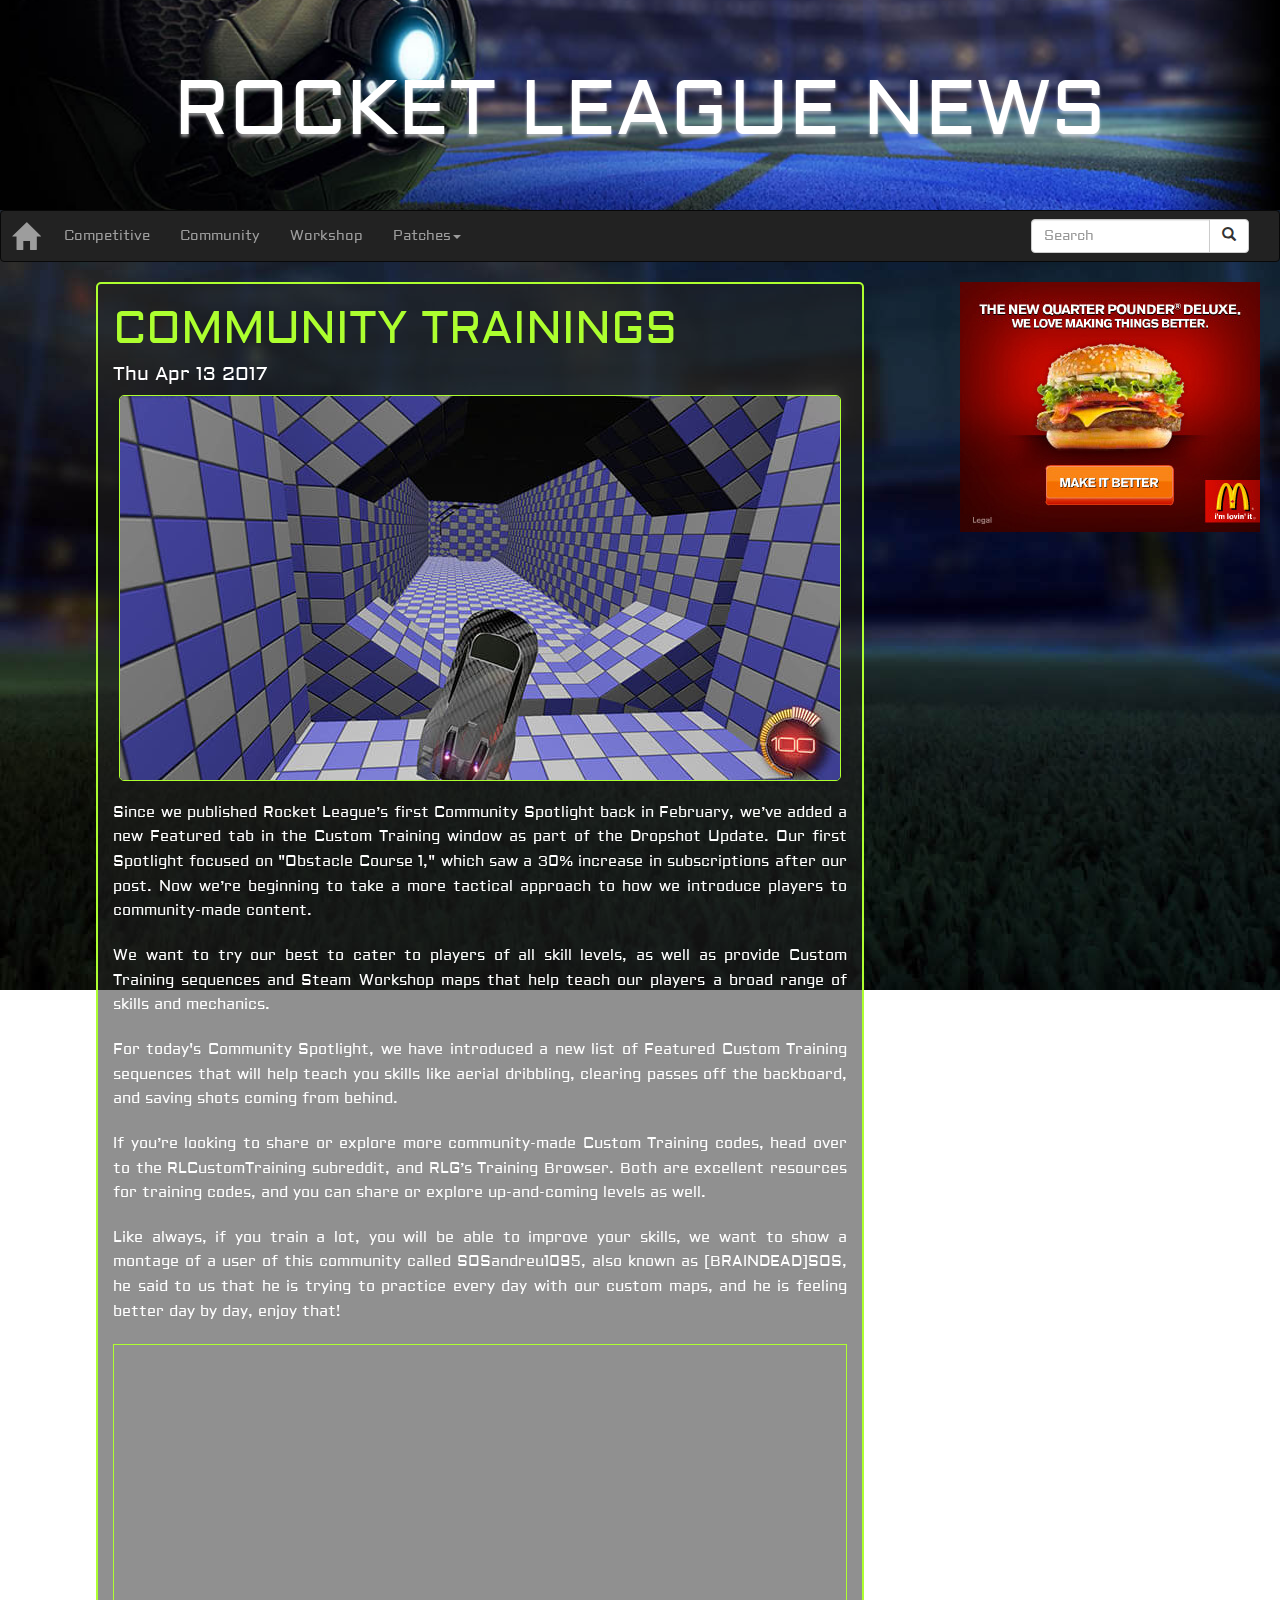
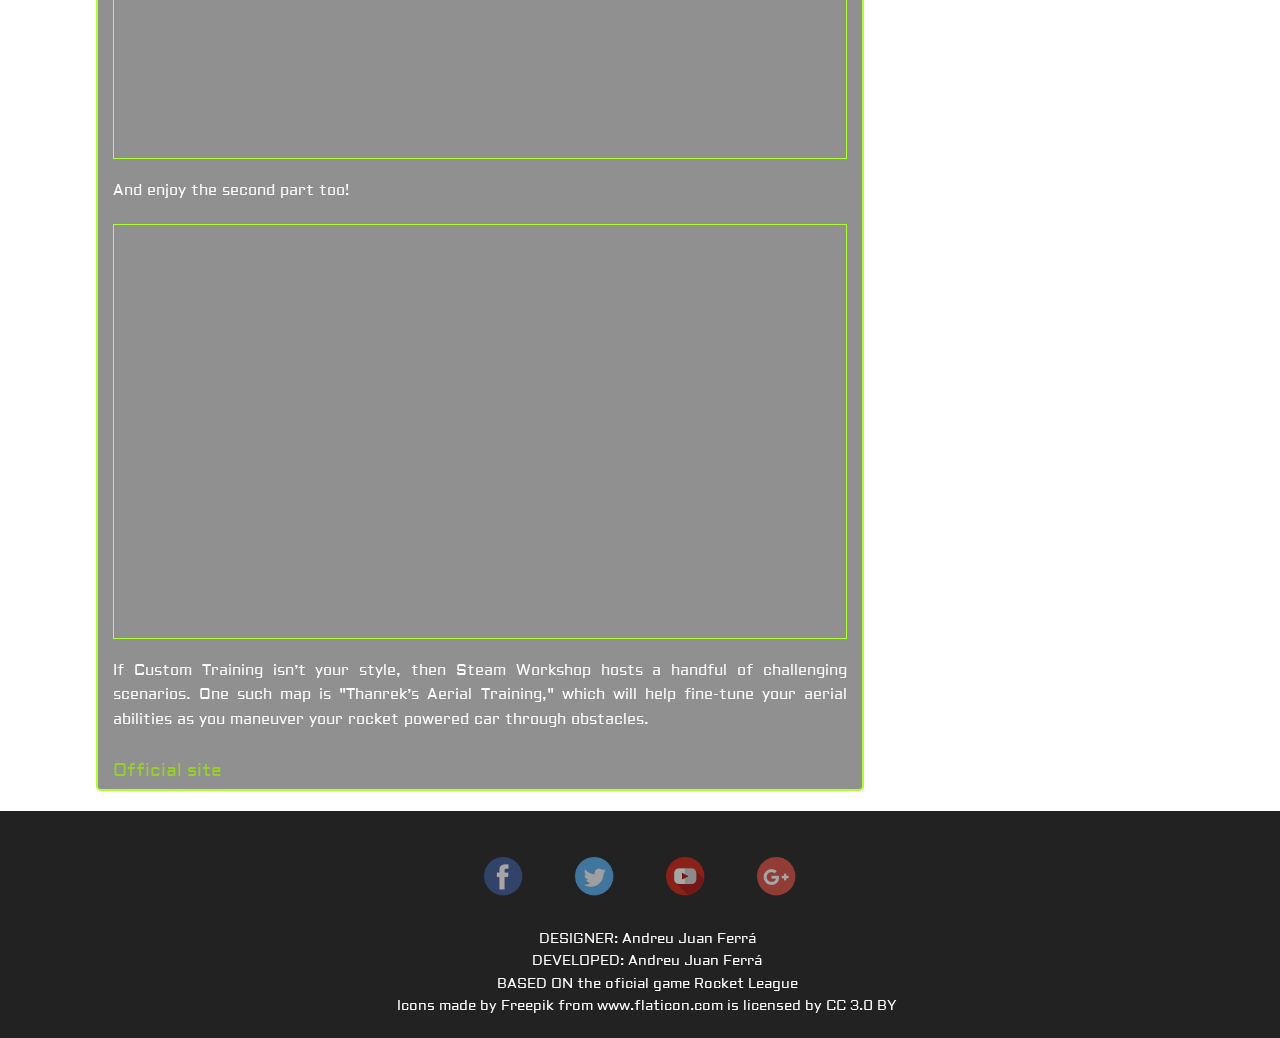
<file: news1.html>
<!DOCTYPE html><html><head> <title>Rocket League News</title> <meta charset="utf-8"> <meta name="viewport" content="width=device-width, initial-scale=1"> <link rel="stylesheet" href="https://maxcdn.bootstrapcdn.com/bootstrap/3.3.7/css/bootstrap.min.css"> <link rel="icon" href="img/icons/ico.ico" type="image/x-icon"/> <script src="https://ajax.googleapis.com/ajax/libs/jquery/3.1.1/jquery.min.js"></script> <script src="https://maxcdn.bootstrapcdn.com/bootstrap/3.3.7/js/bootstrap.min.js"></script> <link rel="stylesheet" href="css/styleNot.css"> <link href="https://fonts.googleapis.com/css?family=Aldrich" rel="stylesheet"> <link rel="alternate" type="application/rss+xml" title="Rocket League News" href="rss/rss.xml"> <meta property="og:site_name" content="Rocket League News"> <meta property="og:url" content="https://rawgit.com/SOSandreu1095/WebNoticias/master/news1.html"> <meta property="og:title" content="Community Trainings"> <meta property="og:image" content="https://raw.githubusercontent.com/SOSandreu1095/WebNoticias/master/img/not/training.jpg"> <meta property="og:description" content="Since we published Rocket League’s first Community Spotlight back in February, we’ve added a new Featured tab in the Custom Training window as part of the Dropshot Update."></head><body> <div id="fb-root"></div><script>(function(d, s, id){var js, fjs=d.getElementsByTagName(s)[0]; if (d.getElementById(id)) return; js=d.createElement(s); js.id=id; js.src="//connect.facebook.net/es_ES/sdk.js#xfbml=1&version=v2.9"; fjs.parentNode.insertBefore(js, fjs);}(document, 'script', 'facebook-jssdk'));</script> <div id="jumb" class="jumbotron text-center"> <h1>ROCKET LEAGUE NEWS</h1> </div><nav id="mybar" class="navbar navbar-inverse"> <div class="container-fluid"> <div class="navbar-header"> <button type="button" class="navbar-toggle" data-toggle="collapse" data-target="#myNavbar"> <span class="icon-bar"></span> <span class="icon-bar"></span> <span class="icon-bar"></span> </button> <a class="navbar-brand active" href="index.html"><span class="glyphicon glyphicon-home"></span></a> </div><div class="collapse navbar-collapse" id="myNavbar"> <ul class="nav navbar-nav"> <li class="#"><a href="#">Competitive</a></li><li><a href="#">Community</a></li><li><a href="#">Workshop</a></li><li class="dropdown"> <a class="dropdown-toggle" data-toggle="dropdown" href="#">Patches<span class="caret"></span></a> <ul class="dropdown-menu"> <li><a href="#" class="dr">Patch 1.34</a></li><li><a href="#" class="dr">Patch 1.33</a></li><li><a href="#" class="dr">Patch 1.32</a></li><li><a href="#" class="dr">Patch 1.31</a></li><li><a href="#" class="dr">Patch 1.30</a></li></ul> </li></ul> <form class="navbar-form navbar-right" id="search"> <div class="input-group"> <input type="text" class="form-control" placeholder="Search"> <div class="input-group-btn"> <button class="btn btn-default" type="submit"> <i class="glyphicon glyphicon-search"></i> </button> </div></div></form> </div></div></nav> <div id="mainC"> <div id="publicidad"> <a href="publ.html"><img id="pubV" class="img-responsive center-block" src="img/ads/1h.jpg" alt="pub ver img"></a> <a href="publ.html"> <picture> <source srcset="img/ads/1m.png" media="(min-width: 650px)"> <source srcset="img/ads/2m.png" media="(min-width: 500px)"> <source srcset="img/ads/3m.png" media="(min-width: 400px)"> <img id="pubH" class="img-responsive center-block" src="img/ads/4m.png" alt="pub hor img"> </picture> </a> <iframe id="fbTime" src="https://www.facebook.com/plugins/page.php?href=https%3A%2F%2Fwww.facebook.com%2FRocketLeague%2F&tabs=timeline&width=300&height=800&small_header=false&adapt_container_width=false&hide_cover=false&show_facepile=false&appId" width="300" height="800" style="border:none;overflow:hidden"></iframe> </div><div id="noticias"> <div id="c" class="container"> <h3 class="title">COMMUNITY TRAININGS</h3> <h5 class="date">Thu Apr 13 2017</h5> <div id="c2" class="text-justify"> <picture> <source srcset="img/not/training.jpg" media="(max-width: 400px)"> <source srcset="img/not/training.jpg"> <img class="imgN img-responsive center-block" src="img/not/training.jpg" alt="dropshotIMG"> </picture> <p>Since we published Rocket League’s first Community Spotlight back in February, we’ve added a new Featured tab in the Custom Training window as part of the Dropshot Update. Our first Spotlight focused on "Obstacle Course 1," which saw a 30% increase in subscriptions after our post. Now we’re beginning to take a more tactical approach to how we introduce players to community-made content.</p><p>We want to try our best to cater to players of all skill levels, as well as provide Custom Training sequences and Steam Workshop maps that help teach our players a broad range of skills and mechanics.</p><p> For today's Community Spotlight, we have introduced a new list of Featured Custom Training sequences that will help teach you skills like aerial dribbling, clearing passes off the backboard, and saving shots coming from behind. </p><p>If you’re looking to share or explore more community-made Custom Training codes, head over to the RLCustomTraining subreddit, and RLG’s Training Browser. Both are excellent resources for training codes, and you can share or explore up-and-coming levels as well.</p><p>Like always, if you train a lot, you will be able to improve your skills, we want to show a montage of a user of this community called SOSandreu1095, also known as [BRAINDEAD]SOS, he said to us that he is trying to practice every day with our custom maps, and he is feeling better day by day, enjoy that! </p><div class="if embed-responsive embed-responsive-16by9"> <iframe class="youtube embed-responsive-item" src="https://www.youtube.com/embed/K86TYRRw1co" frameborder="0" allowfullscreen></iframe> </div><p>And enjoy the second part too! </p><div class="if embed-responsive embed-responsive-16by9"> <iframe class="youtube embed-responsive-item" src="https://www.youtube.com/embed/aBs9ItvWy8o" frameborder="0" allowfullscreen></iframe> </div><p>If Custom Training isn’t your style, then Steam Workshop hosts a handful of challenging scenarios. One such map is "Thanrek’s Aerial Training," which will help fine-tune your aerial abilities as you maneuver your rocket powered car through obstacles.</p><a id="ofSite" href="https://www.rocketleague.com/news/community-spotlight-april-2017/">Official site</a> </div></div></div></div><div class="footer"> <ul class="icons"> <li id="fb"> <a href="https://www.facebook.com/RocketLeague/"><img class="img-responsive center-block" src="img/icons/facebook.png" alt="fb logo"/></a> </li><li id="tw"> <a href="https://twitter.com/rocketleague?lang=es"><img class="img-responsive center-block" src="img/icons/twitter.png" alt="tw logo"/></a> </li><li id="yb"> <a href="https://www.youtube.com/user/RocketLeagueGame"><img class="img-responsive center-block" src="img/icons/youtube.png" alt="yb logo"/></a> </li><li id="gg"> <a href="https://plus.google.com/communities/100086543914019394793"><img class="img-responsive center-block" src="img/icons/google.png" alt="gg logo"/></a> </li></ul> <ul class="about"> <li>DESIGNER: Andreu Juan Ferrá</li><li>DEVELOPED: Andreu Juan Ferrá</li><li>BASED ON the oficial game Rocket League</li><li>Icons made by <a href="http://www.freepik.com" title="Freepik">Freepik</a> from <a href="http://www.flaticon.com" title="Flaticon">www.flaticon.com</a> is licensed by <a href="http://creativecommons.org/licenses/by/3.0/" title="Creative Commons BY 3.0" target="_blank">CC 3.0 BY</a></li></ul></body>
</file>
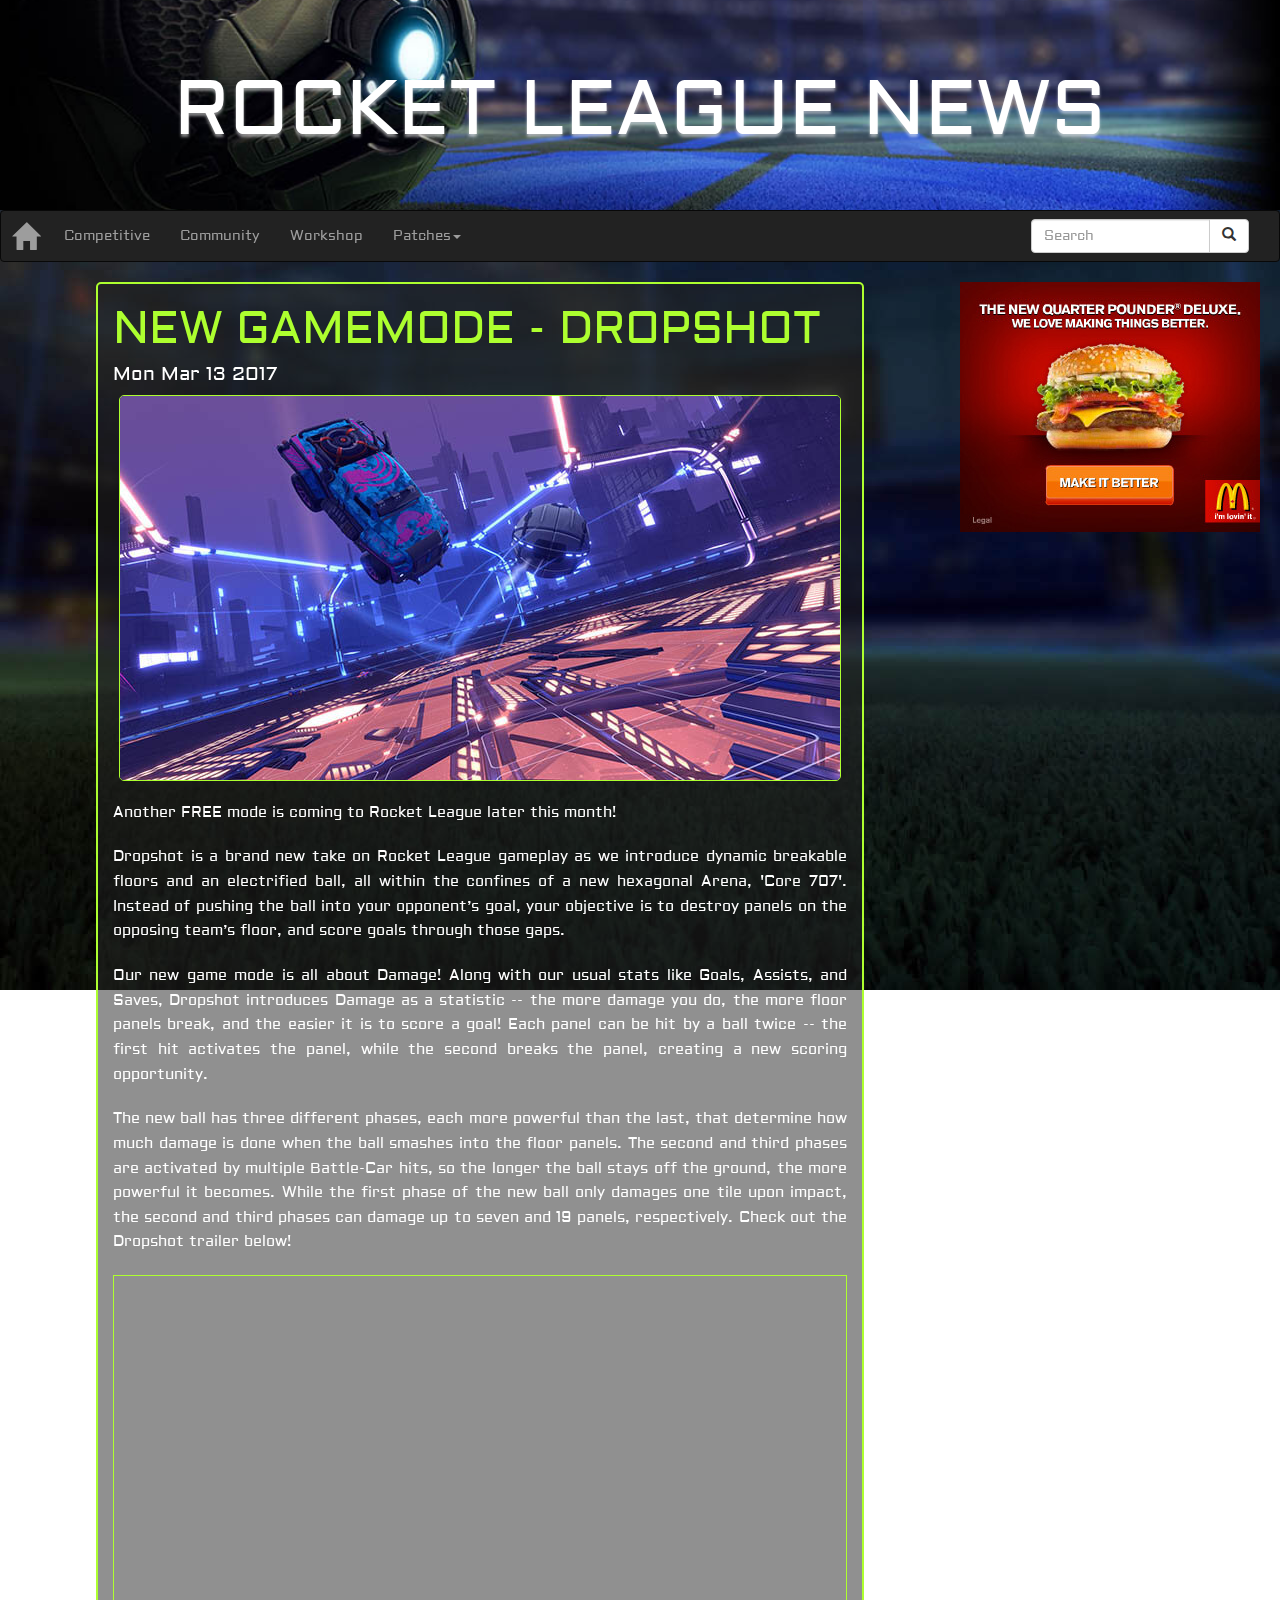
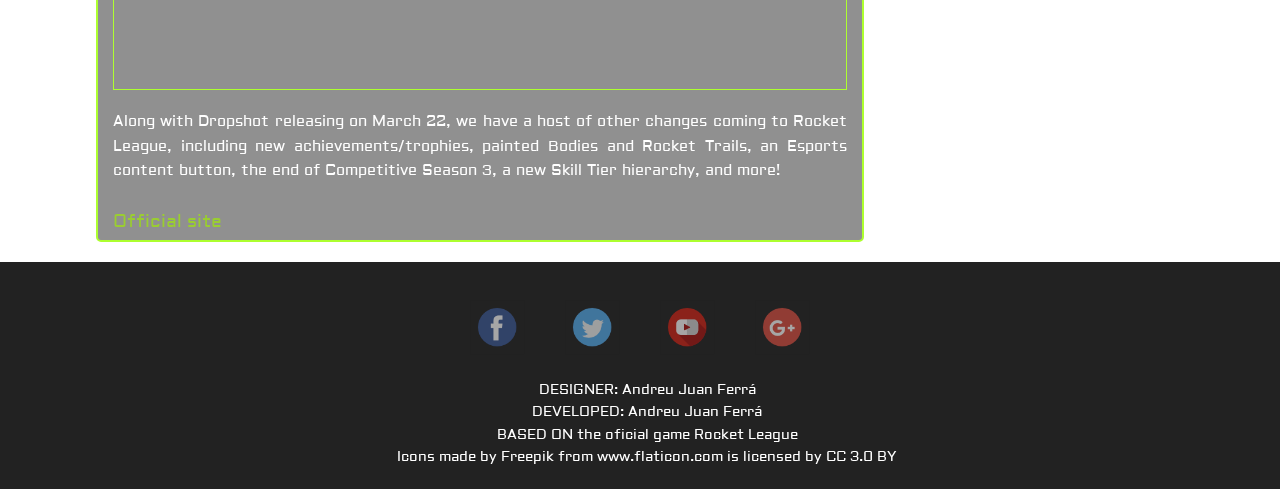
<file: news2.html>
<!DOCTYPE html>
<html>

<head>
    <title>Rocket League News</title>
    <meta charset="utf-8">
    <meta name="description" content="Infórmate sobre todas las novedades del Rocket League, competitivo, nuevos parches y mucho más"
    />
    <meta name="viewport" content="width=device-width, initial-scale=1">
    <link rel="stylesheet" href="https://maxcdn.bootstrapcdn.com/bootstrap/3.3.7/css/bootstrap.min.css">
    <link rel="icon" href="img/icons/ico.ico" type="image/x-icon" />
    <script src="https://ajax.googleapis.com/ajax/libs/jquery/3.1.1/jquery.min.js"></script>
    <script src="https://maxcdn.bootstrapcdn.com/bootstrap/3.3.7/js/bootstrap.min.js"></script>
    <link rel="stylesheet" href="css/styleNot.css">
    <link href="https://fonts.googleapis.com/css?family=Aldrich" rel="stylesheet">
    <link rel="alternate" type="application/rss+xml" title="Rocket League News" href="rss/rss.xml">

    <meta property="og:site_name" content="Rocket League News">
    <meta property="og:url" content="https://rawgit.com/SOSandreu1095/WebNoticias/master/news2.html">
    <meta property="og:title" content="NEW GAMEMODE - DROPSHOT">
    <meta property="og:image" content="https://raw.githubusercontent.com/SOSandreu1095/WebNoticias/master/img/not/dropshot.jpg">
    <meta property="og:description" content="Another FREE mode is coming to Rocket League later this month!">
</head>

<body>

    <div id="fb-root"></div>
    <script>(function(d, s, id) {
  var js, fjs = d.getElementsByTagName(s)[0];
  if (d.getElementById(id)) return;
  js = d.createElement(s); js.id = id;
  js.src = "//connect.facebook.net/es_ES/sdk.js#xfbml=1&version=v2.9";
  fjs.parentNode.insertBefore(js, fjs);
}(document, 'script', 'facebook-jssdk'));</script>

    <div id="jumb" class="jumbotron text-center">
        <h1>ROCKET LEAGUE NEWS</h1>
    </div>

    <nav id="mybar" class="navbar navbar-inverse">
        <div class="container-fluid">
            <div class="navbar-header">
                <button type="button" class="navbar-toggle" data-toggle="collapse" data-target="#myNavbar">
        <span class="icon-bar"></span>
        <span class="icon-bar"></span>
        <span class="icon-bar"></span>                        
      </button>
                <a class="navbar-brand active" href="index.html"><span class="glyphicon glyphicon-home"></span></a>
            </div>
            <div class="collapse navbar-collapse" id="myNavbar">
                <ul class="nav navbar-nav">
                    <li class="#"><a href="#">Competitive</a></li>
                    <li><a href="#">Community</a></li>
                    <li><a href="#">Workshop</a></li>
                    <li class="dropdown">
                        <a class="dropdown-toggle" data-toggle="dropdown" href="#">Patches<span class="caret"></span></a>
                        <ul class="dropdown-menu">
                            <li><a href="#" class="dr">Patch 1.34</a></li>
                            <li><a href="#" class="dr">Patch 1.33</a></li>
                            <li><a href="#" class="dr">Patch 1.32</a></li>
                            <li><a href="#" class="dr">Patch 1.31</a></li>
                            <li><a href="#" class="dr">Patch 1.30</a></li>
                        </ul>
                    </li>
                </ul>
                <form class="navbar-form navbar-right" id="search">
                    <div class="input-group">
                        <input type="text" class="form-control" placeholder="Search">
                        <div class="input-group-btn">
                            <button class="btn btn-default" type="submit">
            <i class="glyphicon glyphicon-search"></i>
          </button>
                        </div>
                    </div>
                </form>
            </div>
        </div>
    </nav>

    <div id="mainC">
        <div id="publicidad">
            <a href="publ.html"><img id="pubV" class="img-responsive center-block" src="img/ads/1h.jpg" alt="pub ver img"></a>
            <a href="publ.html">
                <picture>
                    <source srcset="img/ads/1m.png" media="(min-width: 650px)">
                    <source srcset="img/ads/2m.png" media="(min-width: 500px)">
                    <source srcset="img/ads/3m.png" media="(min-width: 400px)">

                    <img id="pubH" class="img-responsive center-block" src="img/ads/4m.png" alt="pub hor img">
                </picture>
            </a>
            <iframe id="fbTime" src="https://www.facebook.com/plugins/page.php?href=https%3A%2F%2Fwww.facebook.com%2FRocketLeague%2F&tabs=timeline&width=300&height=800&small_header=false&adapt_container_width=false&hide_cover=false&show_facepile=false&appId"
                width="300" height="800" style="border:none;overflow:hidden"></iframe>
        </div>
        <div id="noticias">
            <div id="c" class="container">
                <h3 class="title">NEW GAMEMODE - DROPSHOT</h3>
                <h5 class="date">Mon Mar 13 2017</h5>
                <div id="c2" class="text-justify">
                    <picture>
                        <source srcset="img/not/dropshot.jpg" media="(max-width: 400px)">
                        <source srcset="img/not/dropshot.jpg">
                        <img class="imgN img-responsive center-block" src="img/not/dropshot.jpg" alt="dropshotIMG">
                    </picture>
                    <p>Another FREE mode is coming to Rocket League later this month!</p>
                    <p>Dropshot is a brand new take on Rocket League gameplay as we introduce dynamic breakable floors and an
                        electrified ball, all within the confines of a new hexagonal Arena, 'Core 707'. Instead of pushing
                        the ball into your opponent’s goal, your objective is to destroy panels on the opposing team’s floor,
                        and score goals through those gaps.</p>
                    <p>Our new game mode is all about Damage! Along with our usual stats like Goals, Assists, and Saves, Dropshot
                        introduces Damage as a statistic -- the more damage you do, the more floor panels break, and the
                        easier it is to score a goal! Each panel can be hit by a ball twice -- the first hit activates the
                        panel, while the second breaks the panel, creating a new scoring opportunity.</p>
                    <p>The new ball has three different phases, each more powerful than the last, that determine how much damage
                        is done when the ball smashes into the floor panels. The second and third phases are activated by
                        multiple Battle-Car hits, so the longer the ball stays off the ground, the more powerful it becomes.
                        While the first phase of the new ball only damages one tile upon impact, the second and third phases
                        can damage up to seven and 19 panels, respectively. Check out the Dropshot trailer below!</p>

                    <div class="if embed-responsive embed-responsive-16by9">
                        <iframe class="youtube embed-responsive-item" src="https://www.youtube.com/embed/MdBvId4DyIg" frameborder="0" allowfullscreen></iframe>
                    </div>
                    <p>Along with Dropshot releasing on March 22, we have a host of other changes coming to Rocket League, including
                        new achievements/trophies, painted Bodies and Rocket Trails, an Esports content button, the end of
                        Competitive Season 3, a new Skill Tier hierarchy, and more!</p>
                    <a id="ofSite" href="https://www.rocketleague.com/news/dropshot-new-game-mode-march-22" />Official site</a>
                </div>
            </div>
        </div>
    </div>



    <div class="footer">

        <ul class="icons">
            <li id="fb">
                <a href="https://www.facebook.com/RocketLeague/"><img class="img-responsive center-block" src="img/icons/facebook.png" alt="fb logo" /></a>
            </li>
            <li id="tw">
                <a href="https://twitter.com/rocketleague?lang=es"><img class="img-responsive center-block" src="img/icons/twitter.png" alt="tw logo" /></a>
            </li>
            <li id="yb">
                <a href="https://www.youtube.com/user/RocketLeagueGame"><img class="img-responsive center-block" src="img/icons/youtube.png" alt="yb logo" /></a>
            </li>
            <li id="gg">
                <a href="https://plus.google.com/communities/100086543914019394793"><img class="img-responsive center-block" src="img/icons/google.png" alt="gg logo" /></a>
            </li>
        </ul>

        <ul class="about">
            <li>DESIGNER: Andreu Juan Ferrá</li>
            <li>DEVELOPED: Andreu Juan Ferrá</li>
            <li>BASED ON the oficial game Rocket League</li>
            <li>Icons made by <a href="http://www.freepik.com" title="Freepik">Freepik</a> from <a href="http://www.flaticon.com"
                    title="Flaticon">www.flaticon.com</a> is licensed by <a href="http://creativecommons.org/licenses/by/3.0/"
                    title="Creative Commons BY 3.0" target="_blank">CC 3.0 BY</a></li>
        </ul>
    </div>




</body>
</file>
<file: css/styleNot.css>
body, html {
    margin: 0;
    padding: 0;
}

body {
    background: url("../img/back.jpg") center center no-repeat fixed;
    font-family: 'Aldrich', sans-serif;
}

#jumb {
    background: url("../img/jumb.jpg") 50% 63% no-repeat;
    background-size: cover;
    margin: 0;
}

h1 {
    font-size:  6vw !important;
    color: white !important;
    text-shadow: rgba(255,255,255,0.5) 0px 3px 3px;
}

ul {
    margin: 0;
    padding: 0;
}

.listaNormal {
    margin-left: 2.5%;
}

.listaNormal li {
    list-style-type: none;
    display: inline-block;
    width: 24%;
}

.dropdown-menu {
    width: 100%;
}
.dropdown-menu li {
    display: block;
    width: 100%;
}



.listaNormal button{
    width: 100%;
    font-size: 1.5vw;
}

a {
    text-decoration: none;
    color: white;
}

a:hover {
    text-decoration: none;
    color:white;
}

.glyphicon-home {
    transform: scale(1.5);
}


#mybar {
    margin-bottom: 20px;
    font-size: 1em;
    z-index: 30;
}

#mybar a:hover{
    color: greenyellow !important;
}

.dropdown-menu {
    background: #222222 !important;
}

.dropdown-menu li a:hover {
    background: #4F4F4F !important;
}

.dr {
    line-height: 200% !important;
    color: white !important;
}

#mainC {
    width: 100%;
}

#noticias {
    /*background: red;*/
    position: relative;
    width: calc(100% - 300px - 20px);
    padding-left: 7.5%;
    padding-right: 7.5%; 
}

#c {
    width: 100%;
    position: relative;
    background: rgba(34,34,34,0.5);
    border: 2px greenyellow solid;
    border-radius: 5px;
}

#c2 {
    width: 100%;
}

.title {
    font-size: 3.5vw;
    color: greenyellow;
}

.date {
    font-size: 1.5vw;
    color: white;
}



#publicidad {
    width: 300px;
    float: right;
    margin-right: 20px;
}

p {
    color: white;
    font-size: 1.1em;
    line-height: 160%;
    margin: 20px 0 20px 0;
}

#pubV {
    display: block;
    width: 100%;
}

#pubH{
    display: none;
}

a {
    color: yellowgreen;
}


.if {
    margin-top: 10px;
    margin-bottom: 10px;
    border: solid 1px greenyellow; 
}

.footer {
    float: left;
    margin: 20px 0 0 0;
    padding: 20px;
    width: 100%;
    background: #222222;
    color: white;
    text-align: center;
}

.about{
    list-style: none;
    padding: 0;
    margin: 0;
}

.about a {
    color: white;
}

.about li{
  padding-left: 1em; 
  line-height: 160%;
}


.icons li {
    display: inline-block;
    list-style-type: none;
    padding: 1%;
    transform: scale(0.6);
    border: solid 1px #222222;
    opacity: 0.6;
}

.icons li:hover{
    transform: scale(0.7);
    opacity: 1;
    border: solid 1px greenyellow;
    border-radius: 50%;
}

#fbTime {
    margin-top: 20px;
    border: 1px greenyellow;
    border-radius: 5px;
}

#ofSite:hover {
    color: yellow;
}

#ofSite {
    font-size: 1.3em;
    line-height: 200%;
}

.imgN {
    border: 1px solid greenyellow;
    border-radius: 5px;
}









/************************************************
VERTICAL
*************************************************/
@media screen and (max-width: 750px){

    #noticias {
        position: static;
        width: 100%;
    }

    #publicidad {
        height: 90px;
        width: 100%;
        position: static;
        margin:0;
        margin-bottom: 20px;
    }

    #c {
        border: none;
        background: none;
    }    

    .title {
        font-size: 5vw;
    }

    .date {
        font-size: 3vw;
        color: white;
    }

    #fbTime {
        display: none;
    }

    #pubV {
        display: none;
    }

    #pubH{
        display: block;
        margin: auto;
    }

    #ofSite {
        font-size: 1.3em;
    }
}
</file>
